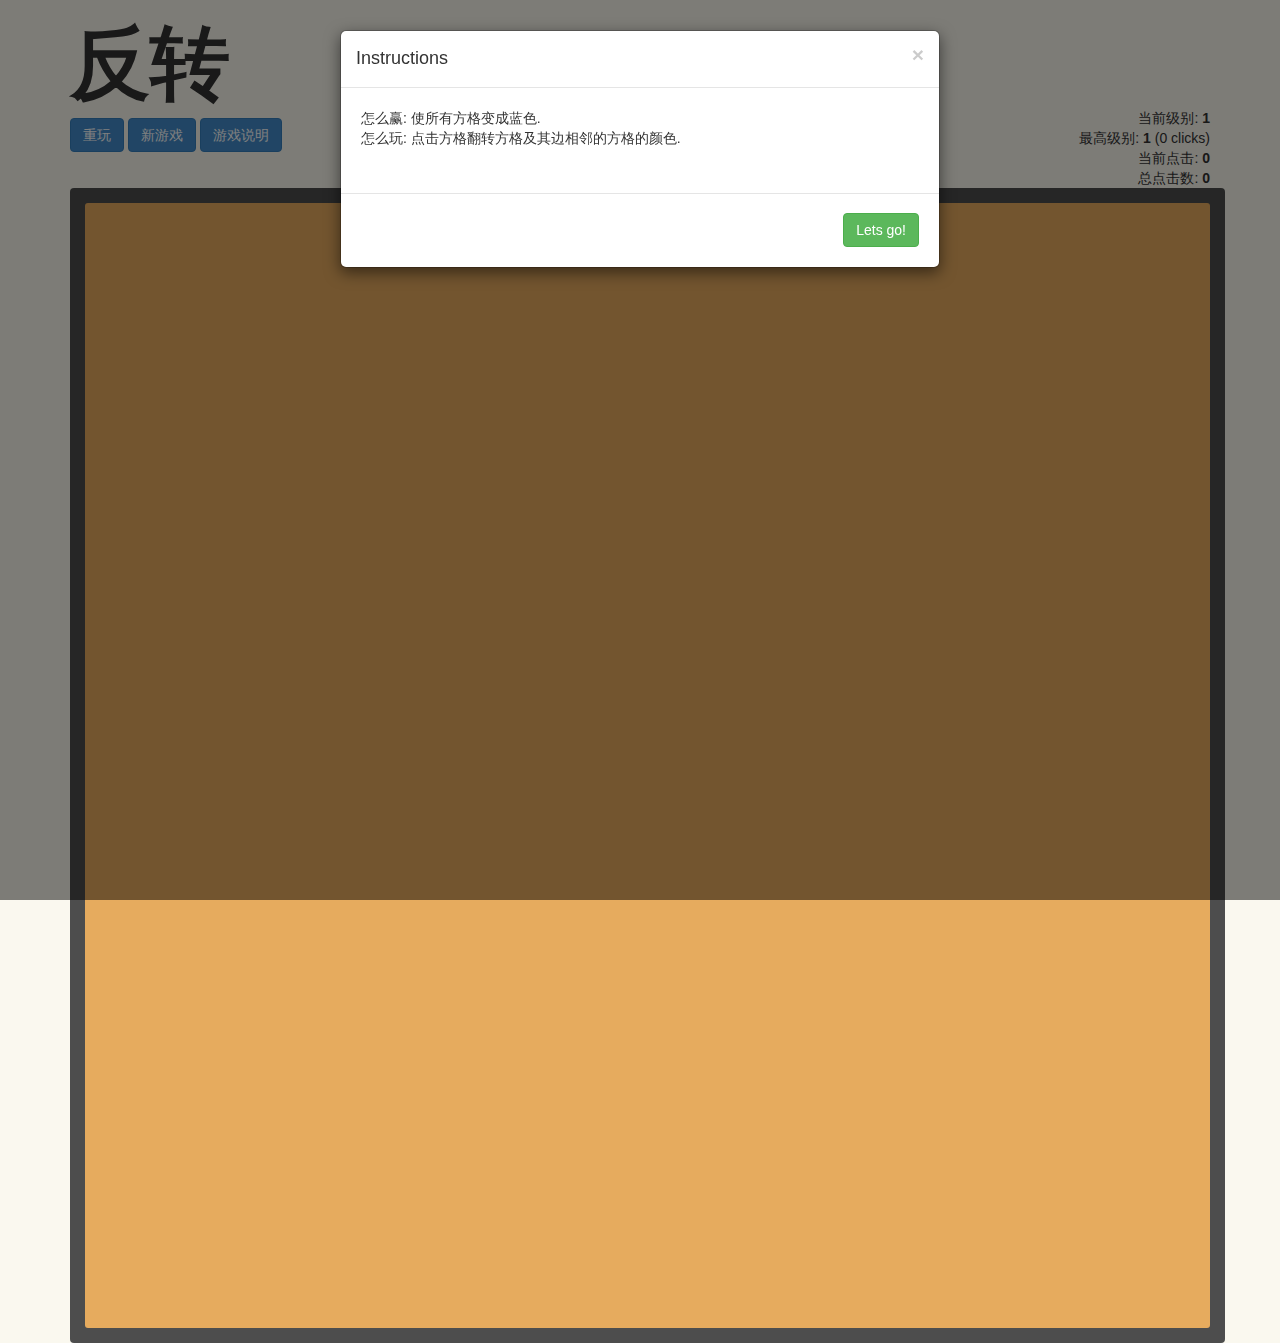
<file: Inverter.htm>
<!DOCTYPE html>
<html><head><meta http-equiv="Content-Type" content="text/html; charset=UTF-8">

<title>比2048还好玩的游戏，我只能玩到第五关。。。</title>

	<link rel="stylesheet" type="text/css" href="./Inverter_files/bootstrap.min.css">
	<link rel="stylesheet" type="text/css" href="./Inverter_files/style.css">

	<script async="" src="./Inverter_files/analytics.js"></script><script type="text/javascript" src="./Inverter_files/jquery-1.10.2.js"></script>
	<script type="text/javascript" src="./Inverter_files/bootstrap.min.js"></script>
	<script type="text/javascript" src="./Inverter_files/viewmodel.js"></script>
	<script type="text/javascript" src="./Inverter_files/controller.js"></script>
	<script src="http://s19.cnzz.com/stat.php?id=1252941905&web_id=1252941905" language="JavaScript"></script> 
	<script language="JavaScript">
	window.shareData = {
		        "imgUrl": "http://jonyin.github.io/Inverter_files/inverter.jpg",
		        "timeLineLink": "http://jonyin.github.io/Inverter.htm",
	};
	</script>
	
</head>

<body>
	<div class="container">
		<img src="./Inverter_files/inverter.jpg" style="width:0px; height:0px; overflow:hidden"></img>
		<div class="heading">
			<h1 class="title">反转</h1>
			<div class="scoresContainer">
				<div class="currLevel">当前等级: <b>3</b></div>
				<div class="best">最高等级: <b>3</b> (37 clicks)</div>
				<div class="score">当前点击: <b>104</b></div>
				<div class="total">点击总数: <b>104</b></div>
			</div>
		</div>
		<div class="aboveGame">
			<p class="gameInfo"></p>
			<a class="reset btn btn-primary">重玩</a>
			<a class="newgame btn btn-primary">新游戏</a>
			<a class="instruct btn btn-primary">游戏说明</a>
		</div>
		<div class="board" style="padding: 15px 15px 0px;"><div class="gamerow" style="height: 175px; margin-right: -15px; margin-bottom: 15px;"><div class="gamesquare coord0q0" style="margin-right: 15px; width: 175px; height: 175px; background-color: rgb(230, 171, 94);"></div><div class="gamesquare coord1q0" style="margin-right: 15px; width: 175px; height: 175px; background-color: rgb(230, 171, 94);"></div><div class="gamesquare coord2q0" style="margin-right: 15px; width: 175px; height: 175px; background-color: rgb(230, 171, 94);"></div></div><div class="gamerow" style="height: 175px; margin-right: -15px; margin-bottom: 15px;"><div class="gamesquare coord0q1" style="margin-right: 15px; width: 175px; height: 175px; background-color: rgb(230, 171, 94);"></div><div class="gamesquare coord1q1" style="margin-right: 15px; width: 175px; height: 175px; background-color: rgb(230, 171, 94);"></div><div class="gamesquare coord2q1" style="margin-right: 15px; width: 175px; height: 175px; background-color: rgb(230, 171, 94);"></div></div><div class="gamerow" style="height: 175px; margin-right: -15px; margin-bottom: 15px;"><div class="gamesquare coord0q2" style="margin-right: 15px; width: 175px; height: 175px; background-color: rgb(230, 171, 94);"></div><div class="gamesquare coord1q2" style="margin-right: 15px; width: 175px; height: 175px; background-color: rgb(230, 171, 94);"></div><div class="gamesquare coord2q2" style="margin-right: 15px; width: 175px; height: 175px; background-color: rgb(230, 171, 94);"></div></div></div>
	</div>



	<div id="instructions" class="modal fade">
		<div class="modal-dialog">
			<div class="modal-content" id="pullThisHeight">
				<div class="modal-header">
					<button type="button" class="close" data-dismiss="modal">
						<span aria-hidden="true">×</span><span class="sr-only">Close</span>
					</button>
					<h4 class="modal-title">Instructions</h4>
				</div>
				<div class="modal-body">
					<p>怎么赢: 使所有方格变成蓝色. <br>
					怎么玩: 点击方格翻转方格及其边相邻的方格的颜色.</p>
				</div>
				<div class="modal-footer">
					<button type="button" class="btn btn-success" data-dismiss="modal">Lets go!</button>
				</div>
			</div><!-- /.modal-content -->
		</div><!-- /.modal-dialog -->
	</div><!-- /.modal -->

	<div id="newLevel" class="modal fade">
		<div class="modal-dialog">
			<div class="modal-content">
				<div class="modal-header">
					<h4 class="modal-title" id="cheesyGoodJob"></h4>
				</div>
				<div class="modal-body">
					<p id="levelDescriptor"></p>
				</div>
				<div class="modal-footer">
					<button type="button" class="btn btn-success" data-dismiss="modal">Go</button>
				</div>
			</div><!-- /.modal-content -->
		</div><!-- /.modal-dialog -->
	</div><!-- /.modal -->

	<div id="newGame" class="modal fade">
		<div class="modal-dialog">
			<div class="modal-content">
				<div class="modal-header">
					<h4 class="modal-title">你确定吗?</h4>
				</div>
				<div class="modal-body">
					<p>你真的想重新开始？</p>
				</div>
				<div class="modal-footer">
					<button id="newGameConfirm" type="button" class="btn btn-success" data-dismiss="modal">新的游戏</button>
				</div>
			</div><!-- /.modal-content -->
		</div><!-- /.modal-dialog -->
	</div><!-- /.modal -->

	<div id="restartLevel" class="modal fade">
		<div class="modal-dialog">
			<div class="modal-content">
				<div class="modal-header">
					<h4 class="modal-title" id="cheesyGoodJob">你确定吗?</h4>
				</div>
				<div class="modal-body">
					<p>你真的想重新玩？</p>
				</div>
				<div class="modal-footer">
					<button id="resetLevelConfirm" type="button" class="btn btn-success" data-dismiss="modal">重新玩</button>
				</div>
			</div><!-- /.modal-content -->
		</div><!-- /.modal-dialog -->
	</div><!-- /.modal -->

</body></html>
</file>
<file: Inverter_files/style.css>
body {
	background-color: #FAF8EF;
	font-family: "Clear Sans", "Helvetica Neue", Arial, sans-serif;
}

/*
STYLING FOR AREA ABOVE GAME BOARD
*/

.title {
	font-size: 80px;
	font-weight: bold;
	margin: 0;
}

.scoresContainer {
	float: right;
	text-align: right;
}

.score.best {
	position: relative;
	display: inline-block;
	background: #bbada0;
	padding: 15px 25px;
	font-size: 25px;
	height: 25px;
	line-height: 47px;
	font-weight: bold;
	border-radius: 3px;
	color: white;
	margin-top: 8px;
	text-align: center;
}

.aboveGame:after{
	content: "";
	display: block;
	clear:both;
}

/*
STYLING FOR GAME BOARD
*/
.container {
	
	margin: 0 auto;
}

.board {
	position: absolute;
	background-color: #4D4D4D;
	border-radius: 4px;
}

.gamerow {
	height: 100px;
}

.gamerow:after{
	content: "";
	display: block;
	clear:both;
}

.gamesquare {
	display: block;
	margin-right: 15px;
	float: left;
	border-radius: 3px;
}
</file>
